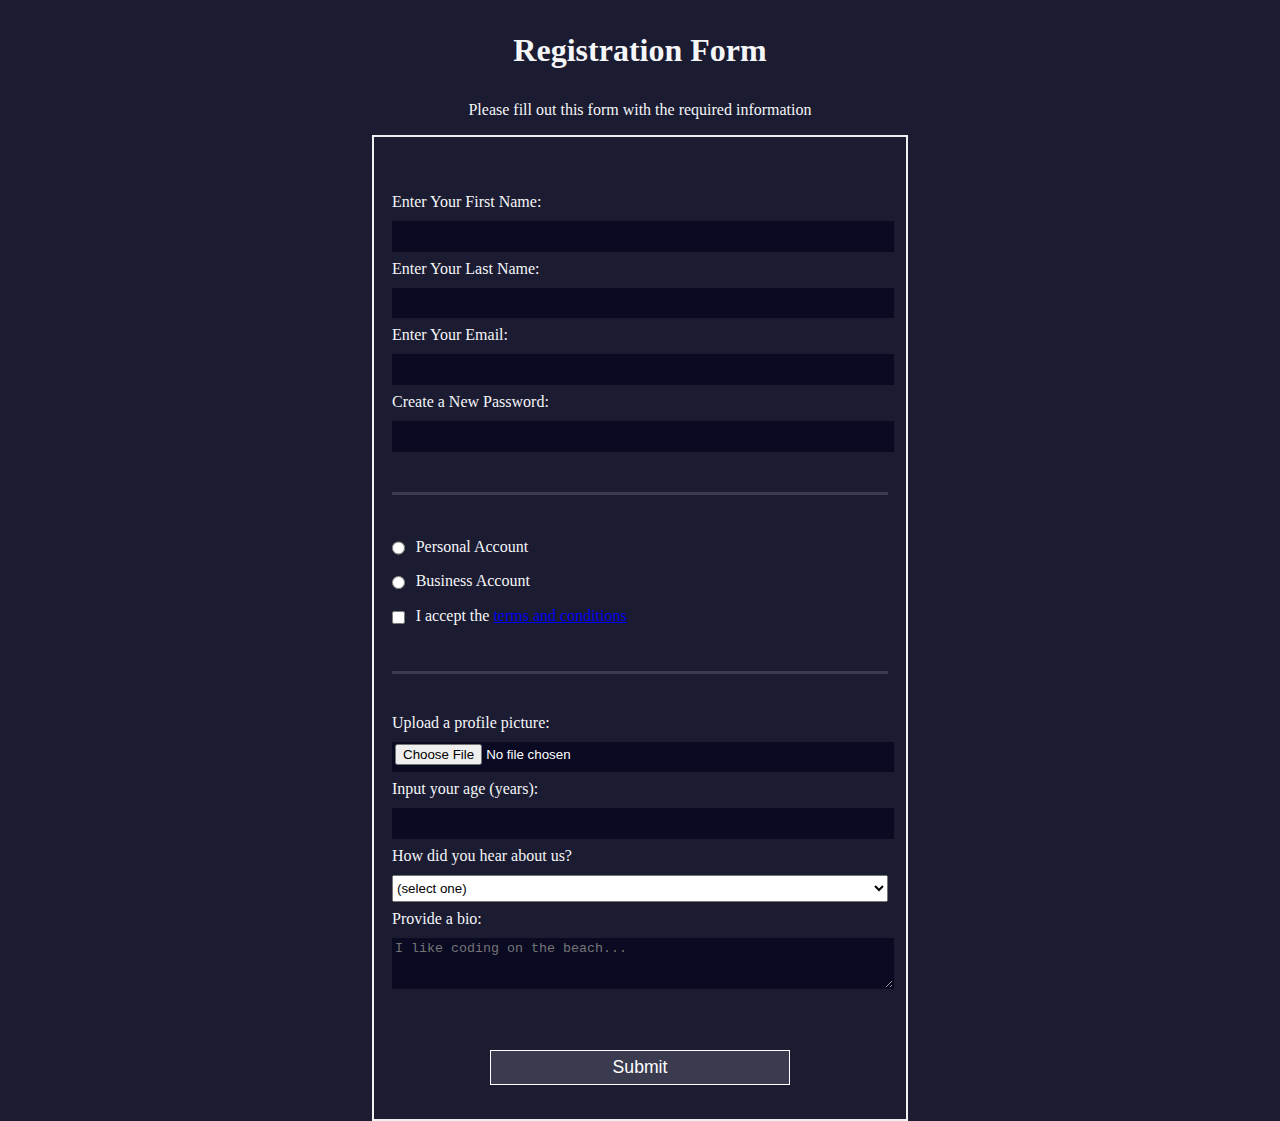
<file: Registration Form/index.html>
<!DOCTYPE html>
<html lang="en">
  <head>
    <meta charset="UTF-8">
    <title>Registration Form</title>
    <link rel="stylesheet" href="styles.css" />
  </head>
  <body>
    <h1>Registration Form</h1>
    <p>Please fill out this form with the required information</p>
    <form method="get" action='http://localhost:5500/index.json'>
      <fieldset>
        <label for="first-name">Enter Your First Name: <input id="first-name" name="first-name" type="text" required /></label>
        <label for="last-name">Enter Your Last Name: <input id="last-name" name="last-name" type="text" required /></label>
        <label for="email">Enter Your Email: <input id="email" name="email" type="email" required /></label>
        <label for="new-password">Create a New Password: <input id="new-password" name="new-password" type="password" pattern="[a-z0-5]{8,}" required /></label>
      </fieldset>
      <fieldset>
        <label for="personal-account"><input id="personal-account" type="radio" name="account-type" class="inline" /> Personal Account</label>
        <label for="business-account"><input id="business-account" type="radio" name="account-type" class="inline" /> Business Account</label>
        <label for="terms-and-conditions">
          <input id="terms-and-conditions" type="checkbox" required name="terms-and-conditions" class="inline" /> I accept the <a href="https://www.freecodecamp.org/news/terms-of-service/">terms and conditions</a>
        </label>
      </fieldset>
      <fieldset>
        <label for="profile-picture">Upload a profile picture: <input id="profile-picture" type="file" name="file" /></label>
        <label for="age">Input your age (years): <input id="age" type="number" name="age" min="13" max="120" /></label>
        <label for="referrer">How did you hear about us?
          <select id="referrer" name="referrer">
            <option value="">(select one)</option>
            <option value="1">freeCodeCamp News</option>
            <option value="2">freeCodeCamp YouTube Channel</option>
            <option value="3">freeCodeCamp Forum</option>
            <option value="4">Other</option>
          </select>
        </label>
        <label for="bio">Provide a bio:
          <textarea id="bio" name="bio" rows="3" cols="30" placeholder="I like coding on the beach..."></textarea>
        </label>
      </fieldset>
      <input type="submit" value="Submit" />
    </form>
  </body>
</html>
</file>
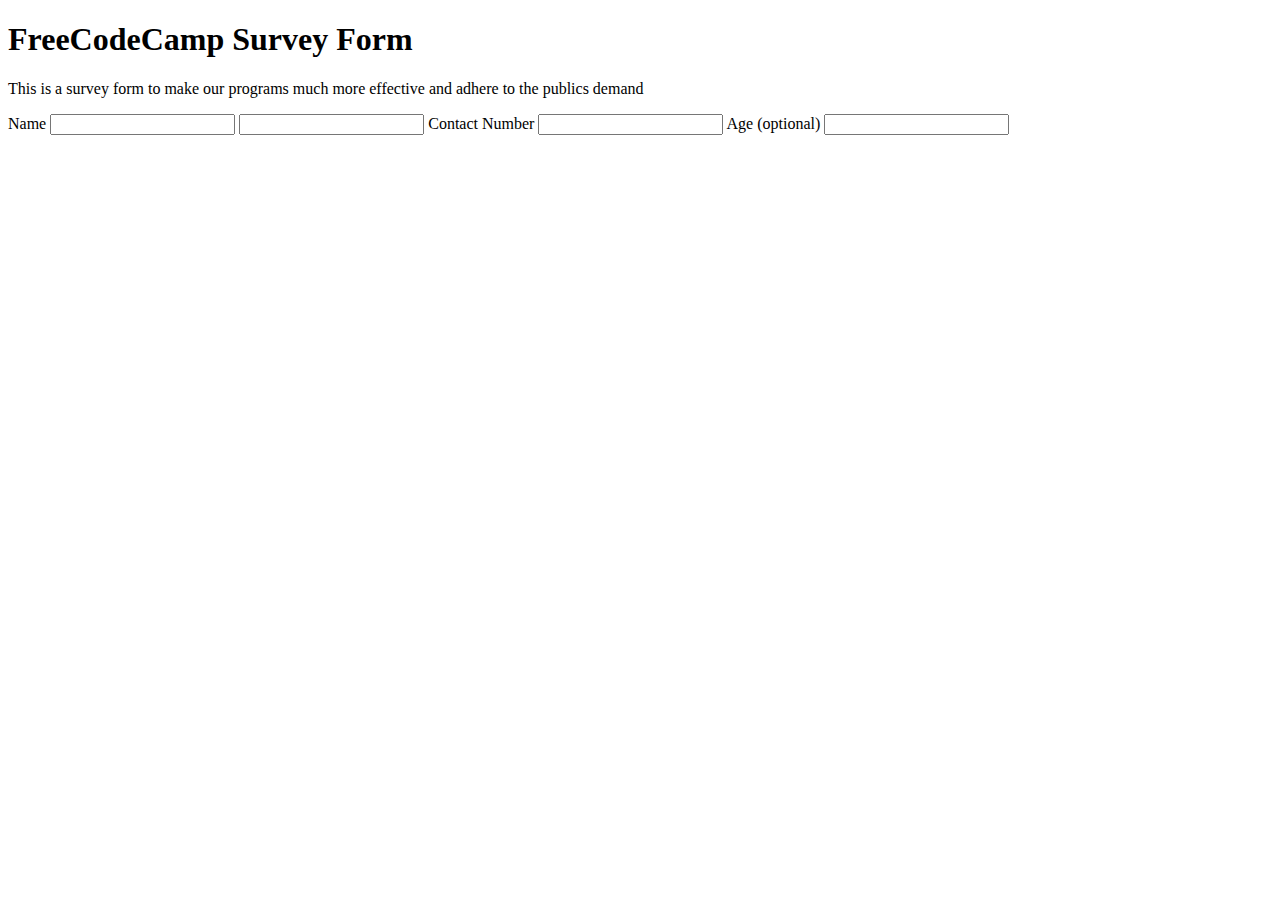
<file: Survey Form/index.html>
<!DOCTYPE html>
<html lang="en">

<head>
  <meta charset="UTF-8">
  <meta name="viewport" content="width=device-width, initial-scale=1.0">
  <title>freeCodeCamp Survey Form</title>
</head>

<body>
  <div class="container">
    <header>
      <h1 id="title">FreeCodeCamp Survey Form</h1>
      <p id="description">This is a survey form to make our programs much more effective and adhere to the publics
        demand</p>
    </header>
    <main>
      <form id="survey-form">
        <label for="name">Name</label>
        <input id="name" type="text" >

        <label for="email"></label>
        <input id="email" type="email" >
        
        <label for="number">Contact Number</label>
        <input id="number" type="" required>

        <label for="number">Age (optional)</label>
        <input id="age" type="number">

        <label for=""></label>
      </form>
    </main>
  </div>
</body>

</html>
</file>
<file: Registration Form/styles.css>
body {
  width: 100%;
  height: 100vh;
  margin: 0;
  background-color: #1b1b32;
  color: #f5f6f7;
  font-family: Tahoma;
  font-size: 16px;
}

h1, p {
  margin: 1em auto;
  text-align: center;
}

form {
  width: 60vw;
  max-width: 500px;
  min-width: 300px;
  margin: auto;
  padding-bottom: 2em;
  border: 2px solid #f0f0f0;
  padding: 16px;
}

fieldset {
  border: none;
  padding: 2rem 0;
  border-bottom: 3px solid #3b3b4f;
}

fieldset:last-of-type {
  border-bottom: none;
}

label {
  display: block;
  margin: 0.5rem 0;
}

input,
textarea,
select {
  margin: 10px 0 0 0;
  width: 100%;
  min-height: 2em;
}

input, textarea {
  background-color: #0a0a23;
  border: 1px solid #0a0a23;
  color: #ffffff;
}

.inline {
  width: unset;
  margin: 0 0.5em 0 0;
  vertical-align: middle;
}

input[type="submit"] {
  display: block;
  width: 60%;
  margin: 1em auto;
  height: 2em;
  font-size: 1.1rem;
  background-color: #3b3b4f;
  border-color: white;
  min-width: 300px;
}

input[type="file"] {
  padding: 1px 2px;
}
</file>
